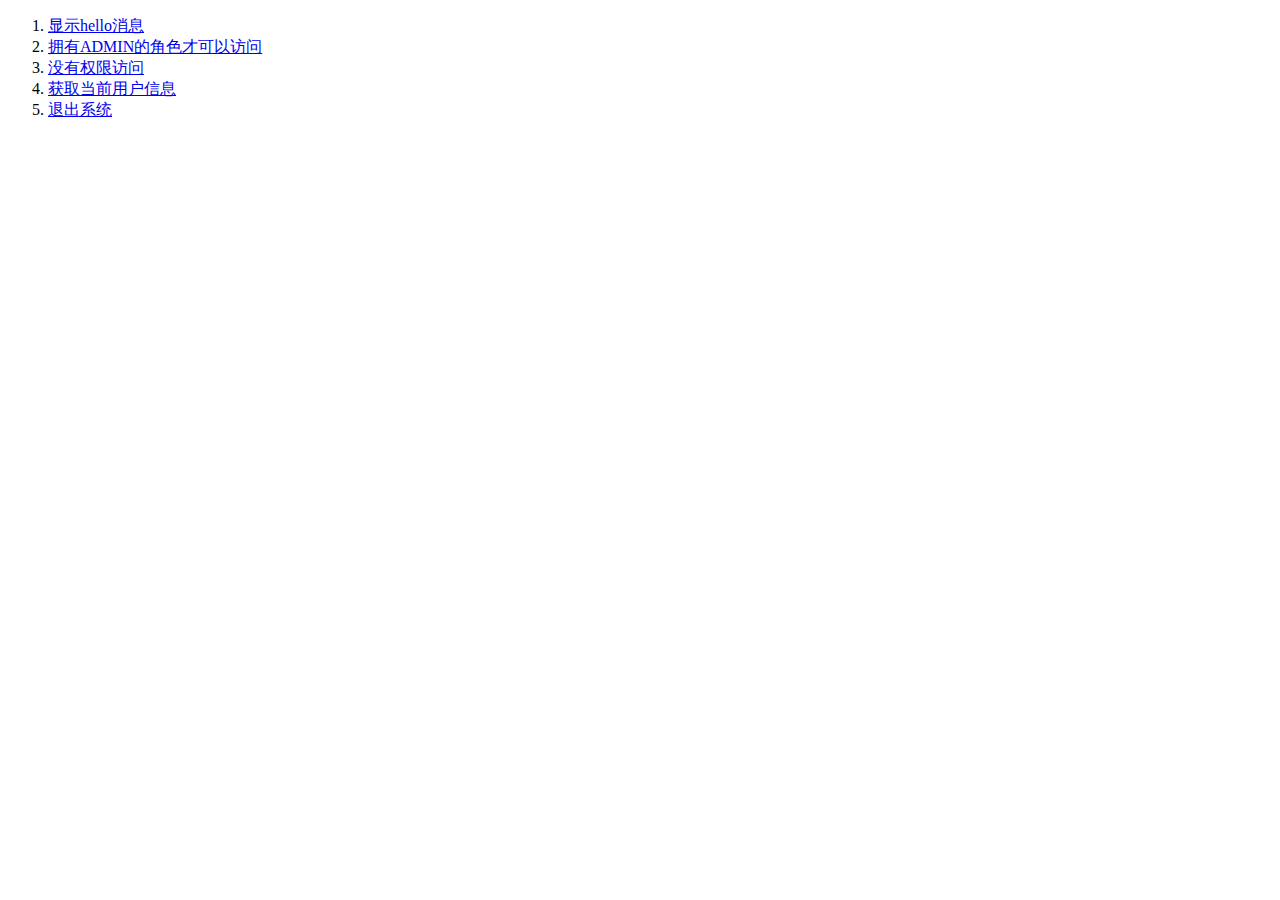
<file: src/main/resources/resources/index.html>
<!DOCTYPE html>
<html>
	<head>
		<meta charset="UTF-8">
		<title>首页</title>
	</head>
	<body>
		<ol>
			<li><a target="_blank" href="hello">显示hello消息</a> </li>
			<li><a target="_blank" href="world">拥有ADMIN的角色才可以访问</a> </li>
			<li><a target="_blank" href="no-auth">没有权限访问</a> </li>
			<li><a target="_blank" href="show-current-user">获取当前用户信息</a> </li>
			<li><a target="_blank" href="logout">退出系统</a> </li>
		</ol>
	</body>
</html>
</file>
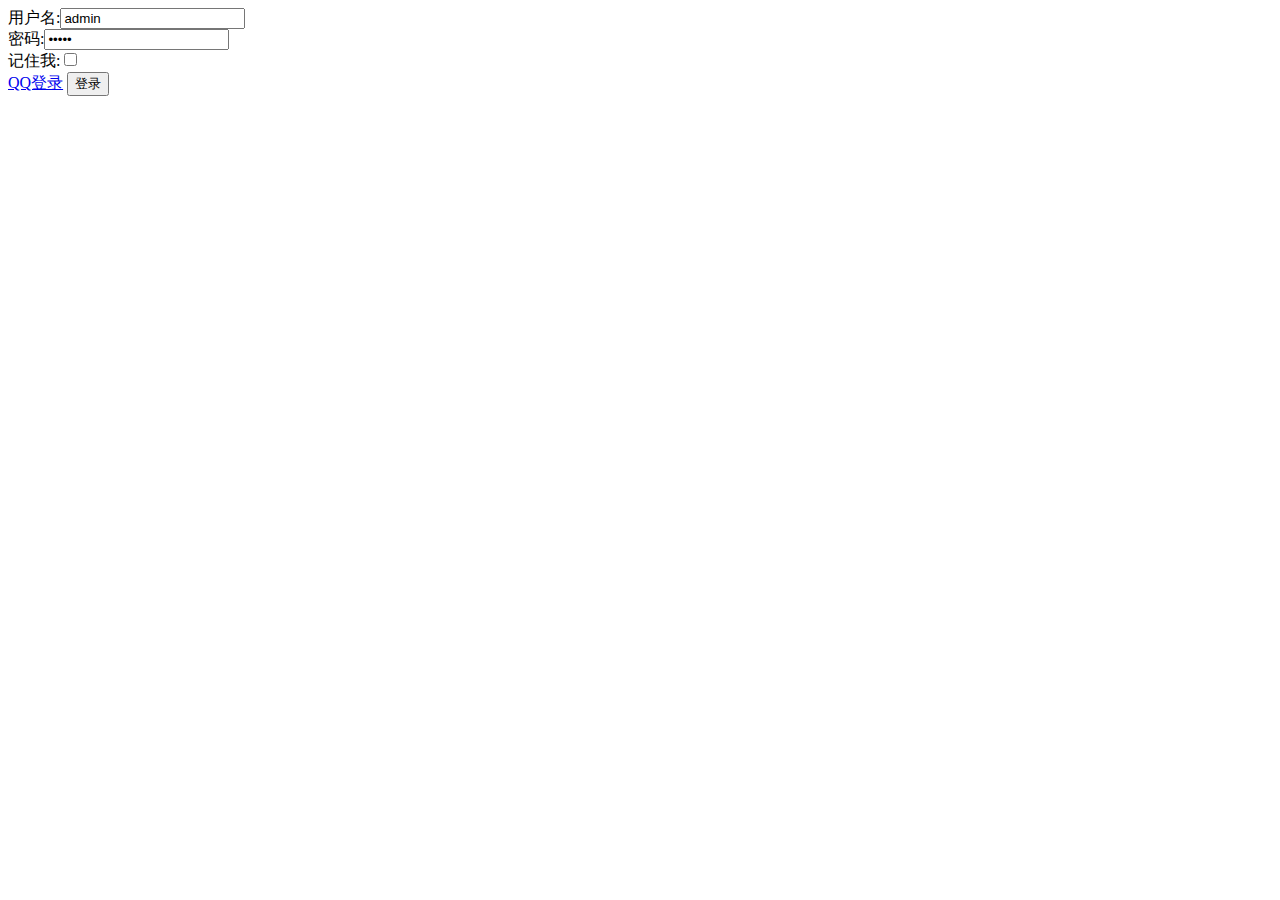
<file: src/main/resources/resources/login.html>
<!DOCTYPE html>
<html>
<head>
<meta charset="UTF-8">
<title>用户登录</title>
</head>
<body>
	<form action="auth" method="post">
		用户名:<input type="text" name="user_name" value="admin"/><br />
		密码:<input type="password" name="pass_word" value="admin"/><br/>
		记住我:<input type="checkbox" name="remember-me" value="true"><br/>
		<a href="login/qq">QQ登录</a>
		<input type="submit" value="登录">
	</form>
</body>
</html>
</file>
